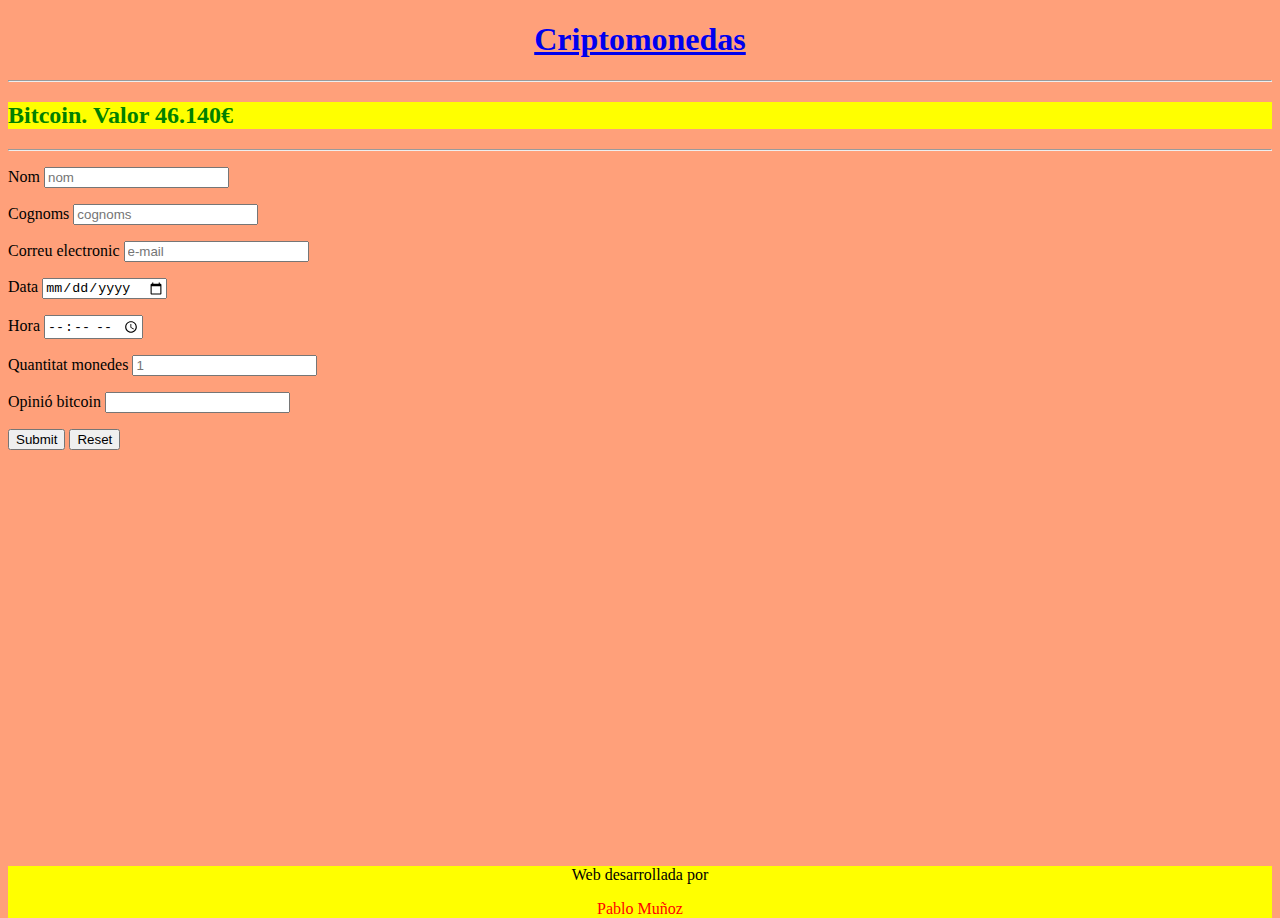
<file: contacte.html>
<!DOCTYPE html>
<html lang="en">
<head>
    <meta charset="UTF-8">
    <meta name="viewport" content="width=device-width, initial-scale=1.0">
    <title>examen aplicacions-web Pablo Muñoz</title>
    <link rel="stylesheet" href="style.css">
    
</head>
<body>
    <header><center><h1 class="azul"><a class="azul" href="index.html">Criptomonedas</a></center></header>
        <hr>
        <div>
        <h2 class="valor">Bitcoin. Valor 46.140€</h2>
    </div>
        <hr>
        <form action="web.php" method="get">
            <p>Nom <input class="azul" type="text" placeholder="nom"></p>
            <p>Cognoms <input class="azul" type="text" placeholder="cognoms"></p>
            <p>Correu electronic <input type="email" name="email" id="email" placeholder="e-mail"></p>
            <p>Data <input type="date" name="fecha" id="fecha" ></p>
            <p>Hora <input type="time"></p>
            <p>Quantitat monedes <input type="number" min="1" placeholder="1"></p>
            <p>Opinió bitcoin <input type="text"></p>
            <input type="submit"> <input  type="reset">
        </form>
        <footer>
            <center>
                <p>Web desarrollada por<p class="rojo">Pablo Muñoz</p></p>
        </center>
        </footer>
</body>
</html>
</file>
<file: style.css>
body{

    background-color: lightsalmon;
}
p.azul{
    color: blue;
}
nav{
    background-color: yellow;
    color: blue;
    height: 50px;
}
img.bitcoin{
    float: right;
    position: relative;
    right: 100px;
}
div{
    color: blue;
}
p.bitcoin{
    position: relative;
    left: 1250px;
    top: 350px;
    font-weight: bold;
}
div.ethereum{
    background-color: white;
    color: blue;
    position: relative;
    top: 400px;
    height: 300px;
    
    
}
img.ethereum{
    left: 800px;
position: relative;
bottom:30px

}
p.ethereum{
    position: relative;
    left: 750px;
    font-weight: bold;
    top: 280px
}
p.litecoin{
    position: relative;
    left: 900px;
    bottom: -200px;
    font-weight: bold;
}
img.litecoin{

position: relative;
left: 1000px;
bottom: 100px
}
div.litecoin{
    position: relative;
    bottom: -500px;
    right:600px;
}
footer{
    position: relative;
    bottom: -400px;
    background-color: yellow;
    color: black;
}
p.rojo{
    color: red;
}
h2.valor{
    background-color: yellow;
    color: green;
}
input.azul{
    color: blue;
}
</file>
